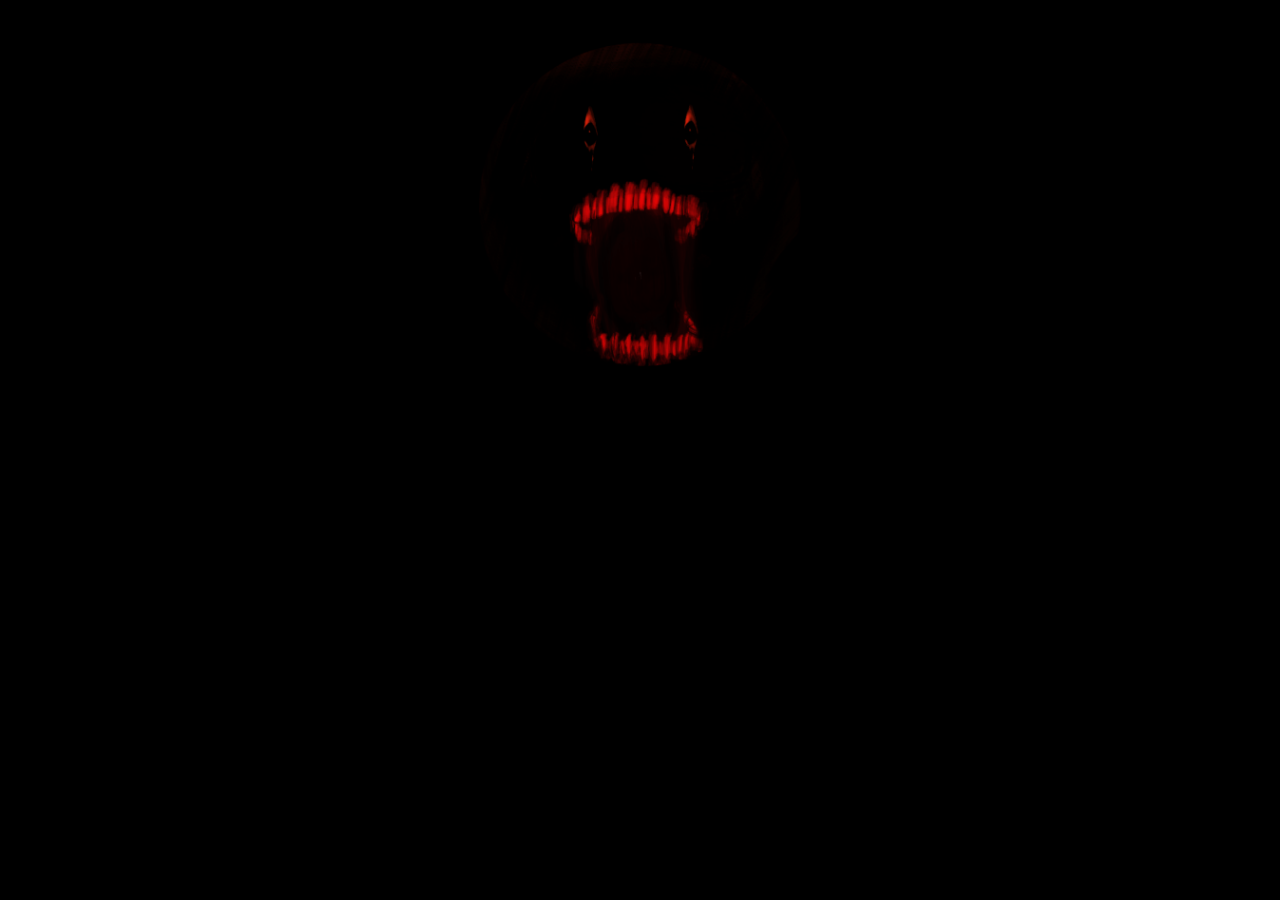
<file: happy.html>
<html>
  <head onLoad="document.getElementById("game2").play();">
    <style>
      body {
        background-color: black;
      }
    </style>
    <title>NO</title>
    <audio id="game2" controls autoplay hidden>
        <source src="../audio/sfx/No.mp3" type="audio/mpeg">
    </audio>
    <center>
    <link id="happy" rel="stylesheet" href="src/missing.css" />
    <img src="imgs/SMILE.png" width="400px" height="400px"/>
    </center>
  </head>
  <body>
    <script>
      var Sfx = new Audio();
      Sfx.src = "audio/sfx/Look_at_me.wav";
      Sfx.loop = false;
      Sfx.type = "audio/wav";

      var Toolateforyou = new Audio();
      Toolateforyou.src = "audio/sfx/theywillnot.wav";
      Toolateforyou.loop = false;
      Toolateforyou.type = "audio/wav";

      document.onvisibilitychange = () => {
        if (document.visibilityState === "hidden") {
          window.WindowState = "normal";
          Sfx.play();
          window.alert("LOOK AT ME");
            function() {
              document.getElementById("happy").src = "imgs/d.png";
              setTimeout(() => {
              Toolateforyou.play();
            }, 7000);
          }
        }
      };
    </script>
  </body>
</html>
</file>
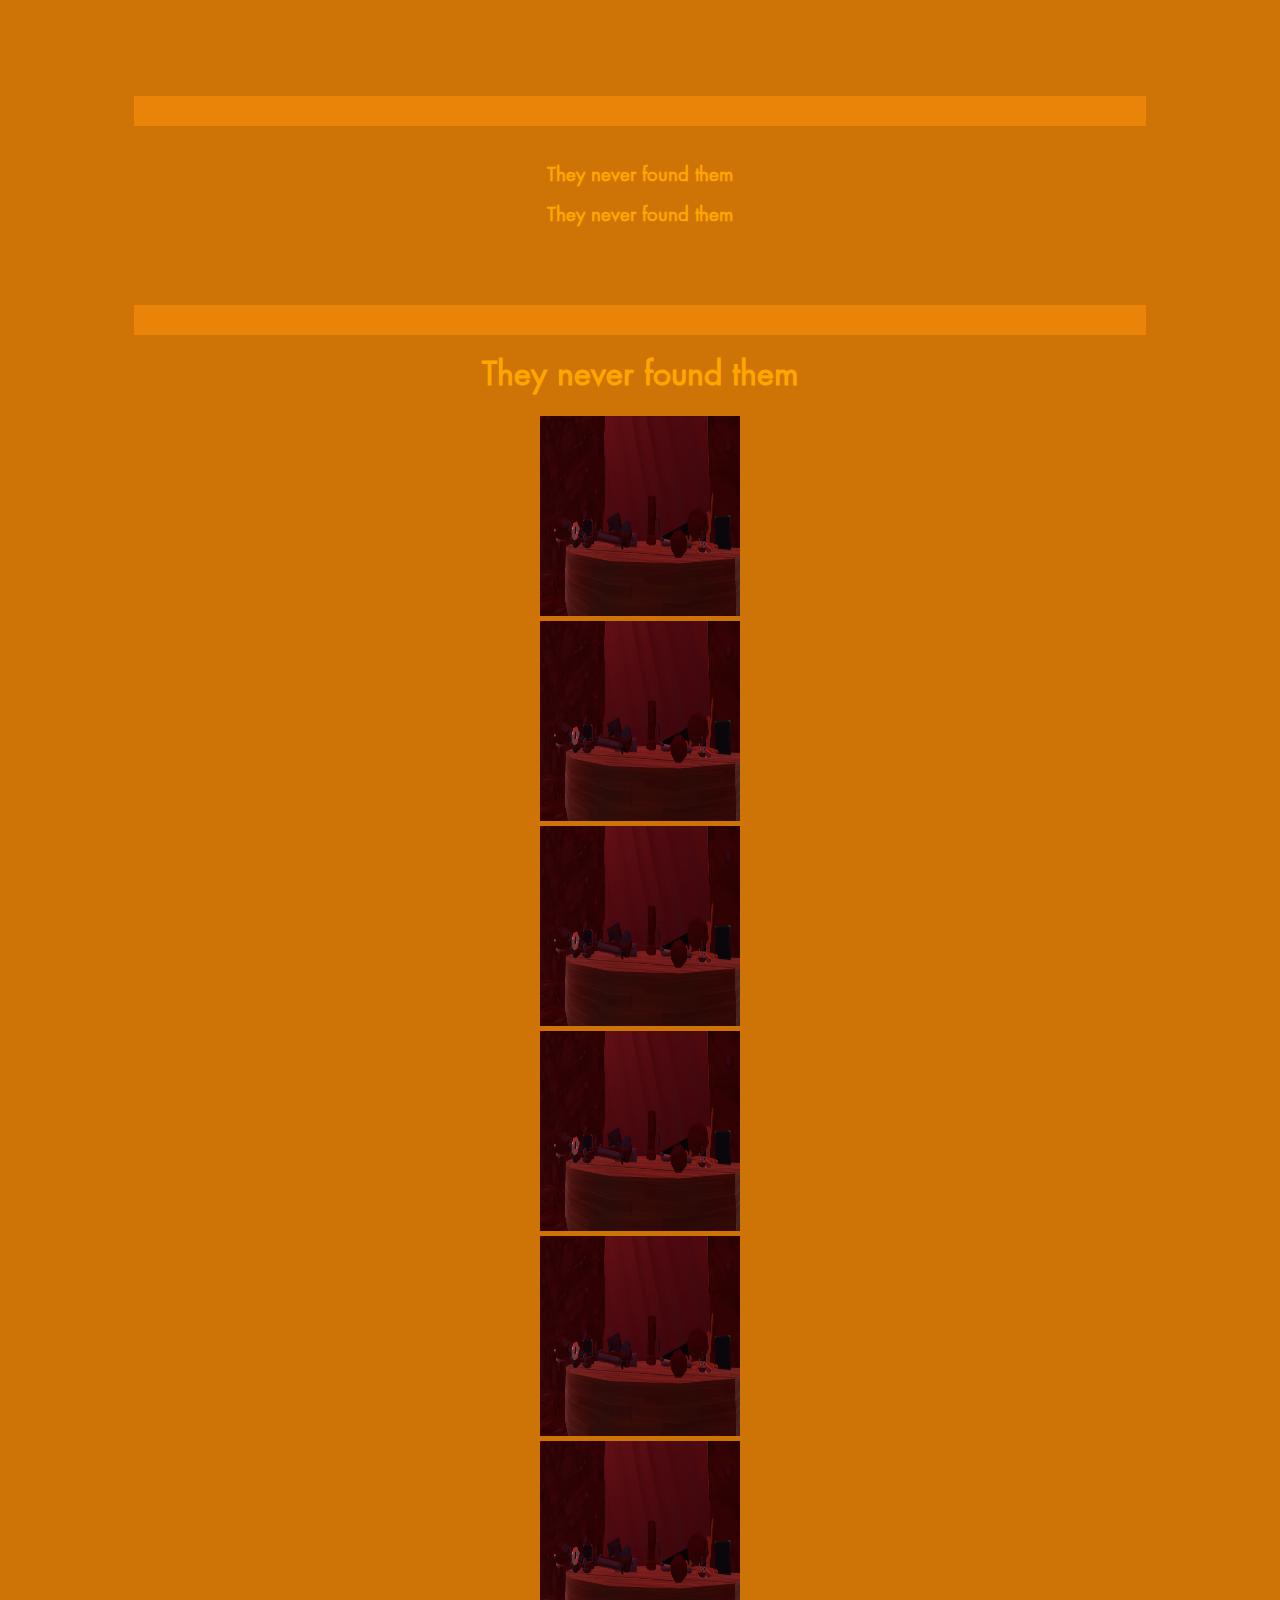
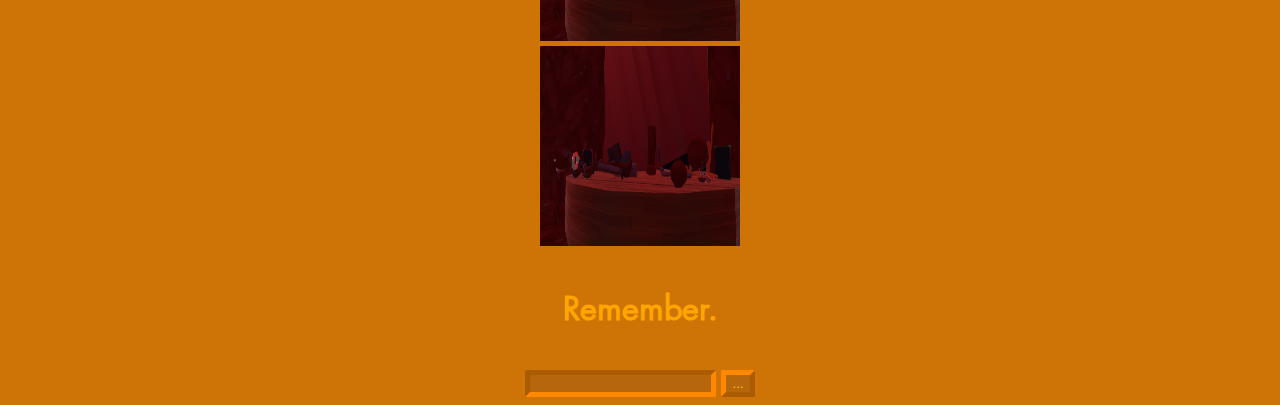
<file: lock.html>
<!DOCTYPE html>
<html>
  <head>
    <center>
    <meta charset=“UTF-8”>
    <meta name=“viewport” content=“width=device-width, initial-scale=1.0”>
    <meta http-equiv=“X-UA-Compatible” content=“ie=edge”>
    <link rel="stylesheet" type="text/css" href="src/help.css">
    <title>Useless</title>
    <br>
    <br>
    <section>
      <center>
        <div class="scroll-left">
          <p id="scrollg">They never found them</p>
        </div>
      </center>
    </section>
      <div class="footer"></div>
    <section>
      <br>
        <h3>They never found them</h3>
        <h3>They never found them</h3>
        <h3 class="hide">They never found you</h3>
      <br>
    </section>
    <div class="footer"></div>
    <header>
      <h1><b>They never found them</b></h1>
    </header>
    <div>
      <div class="container"><img class="image" src="imgs/Remember.png"/><div class="overlay"></div></div> 
      <div class="container"><img class="image" src="imgs/Remember.png"/><div class="overlay"></div></div><div class="container"><img class="image" src="imgs/Remember.png"/><div class="overlay"></div></div><div class="container" id="vent"><img class="image" src="imgs/Remember.png"/><div class="overlay"></div></div>
      <div class="container"><img class="image" src="imgs/Remember.png"/><div class="overlay"></div></div> <div class="container"><img class="image" src="imgs/Remember.png"/><div class="overlay"></div></div> <div class="container"><img class="image" src="imgs/Remember.png"/><div class="overlay"></div></div>
    </div>
    <br>
    <h1>Remember.</h1>
    <p id="hellothere"></p>
    <br>
    <input type="input" id="locket" />
    <button id="goodbye">...</button>
    </center>
  </head>

  <body>
    <script src="src/help.js"></script>
  </body>
</html>
</file>
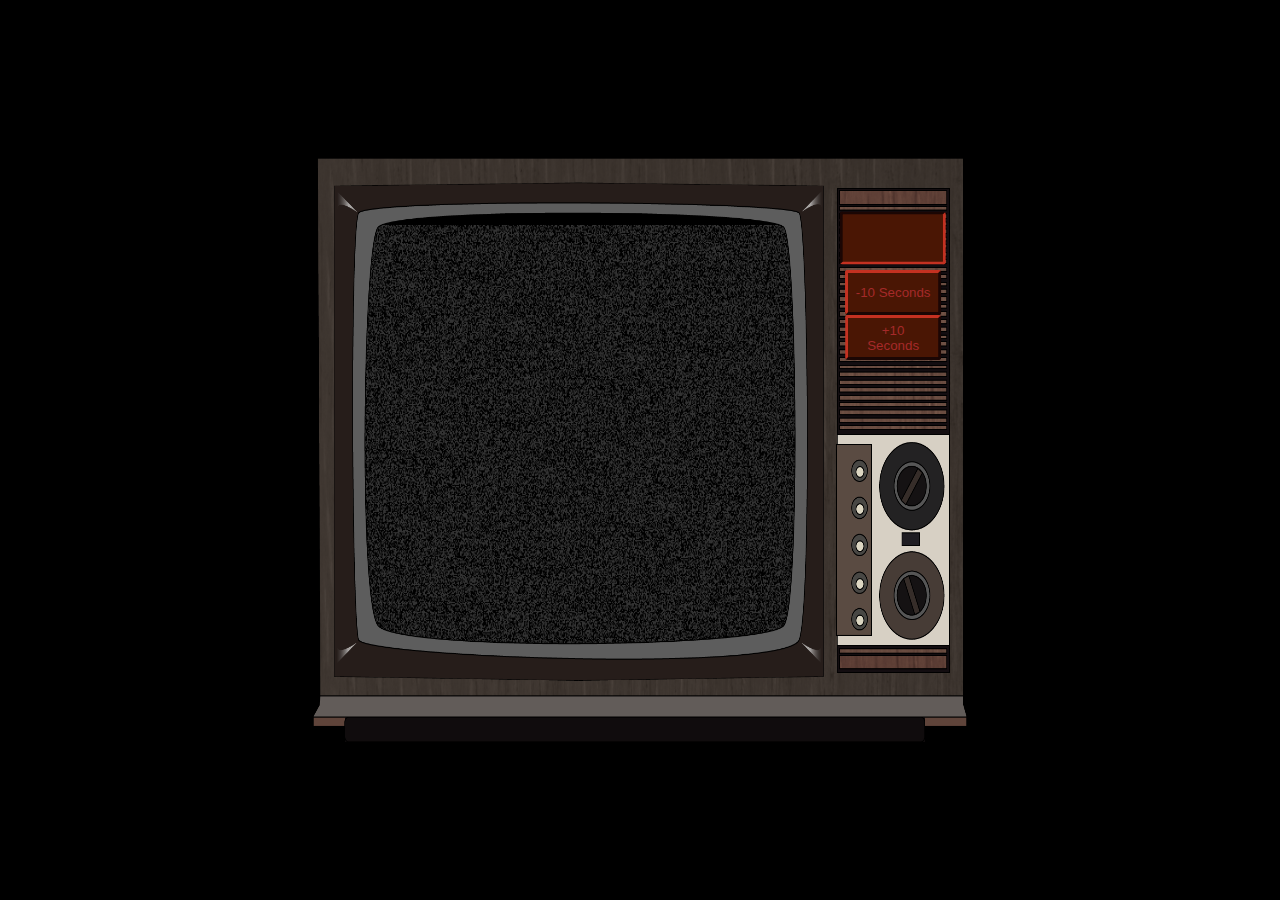
<file: tv.html>
<!DOCTYPE html>
<html>
  <head>
    <meta charset=“UTF-8”>
    <meta name=“viewport” content=“width=device-width, initial-scale=1.0”>
    <meta http-equiv=“X-UA-Compatible” content=“ie=edge”>
    <link rel="icon" type="image/x-icon" href="imgs/SMILE.png">
    <style rel="stylesheet">
        body {
            background-color: #000000;
        }

        .container {
            position: absolute;
            width: 60%;
            height: 65%;
            top: 50%;
            left: 50%;
            transform: translate(-50%, -50%);
            z-index: 10;
        }

        div#image::before {
            content:url("imgs/tv.png");
        }​

        .content {
            height: 100vh;
            display: grid;
            place-items: center;
            z-index: -1;
            position: relative;
        }

        .fuzz {
            position: absolute;
            width: 40%;
            height: 50%;
            top: 50%;
            left: 70%;
            transform: translate(-110%, -50%);
            z-index: -2;
            overflow: hidden;
            opacity: 0.2;
        }

        .videoplayer {
            position: absolute;
            width: 40%;
            height: 55%;
            top: 50%;
            left: 70%;
            transform: translate(-110%, -50%);
            z-index: -3;
            overflow: hidden;
            opacity: 0.8;            
        }

    input {
            position: absolute;
            width: 7.5%;
            height: 5%;
            top: 50%;
            left: 70%;
            transform: translate(-53%, -450%);
            z-index: 11;
            overflow: hidden;
            opacity: 1; 
            border-width: 3px;
            border-radius: 3px;
            border-color: #701c13;
            color: brown;
            background-color: #4a1604;
    }

    button {
            position: absolute;
            width: 7.5%;
            height: 5%;
            top: 50%;
            left: 70%;
            transform: translate(-53%, -400%);
            z-index: 11;
            overflow: hidden;
            opacity: 1; 
            border-width: 3px;
            border-radius: 3px;
            border-color: #701c13;
            color: brown;
            background-color: #4a1604;
    }

    .next {
        position: absolute;
            width: 7.5%;
            height: 5%;
            top: 50%;
            left: 70%;
            transform: translate(-53%, -300%);
            z-index: 11;
            overflow: hidden;
            opacity: 1; 
            border-width: 3px;
            border-radius: 3px;
            border-color: #701c13;
            color: brown;
            background-color: #4a1604;
    }
    .prev {
            position: absolute;
            width: 7.5%;
            height: 5%;
            top: 50%;
            left: 70%;
            transform: translate(-53%, -200%);
            z-index: 11;
            overflow: hidden;
            opacity: 1; 
            border-width: 3px;
            border-radius: 3px;
            border-color: #701c13;
            color: brown;
            background-color: #4a1604;
        }
    </style>
    <title>TV</title>
  </head>

  <body>
    <center>
        <div>
            <img src="imgs/tv.png" class="container"/>
            <img src="imgs/static.gif" class="fuzz"/>
            <video id="vhsTV" class="videoplayer" preload="auto">
                <source id="videoplayer" type="video/mp4">
                Your browser does not support the video tag.
            </video>
            <br>
            <input type="input" id="vhsInput" maxlength="12"></input>
            <br>
            <button id="vhsSubmit">Load</button>
            <br>
            <button id="vhsNext" class="next" onclick="vhsTV.currentTime+=10;">+10 Seconds</button><button id="vhsPrev" class="previous" onclick="vhsTV.currentTime-=10;">-10 Seconds</button>
        </div>
    </center>

    <script src="src/television.js">
    </script>
  </body>
</html>
</file>
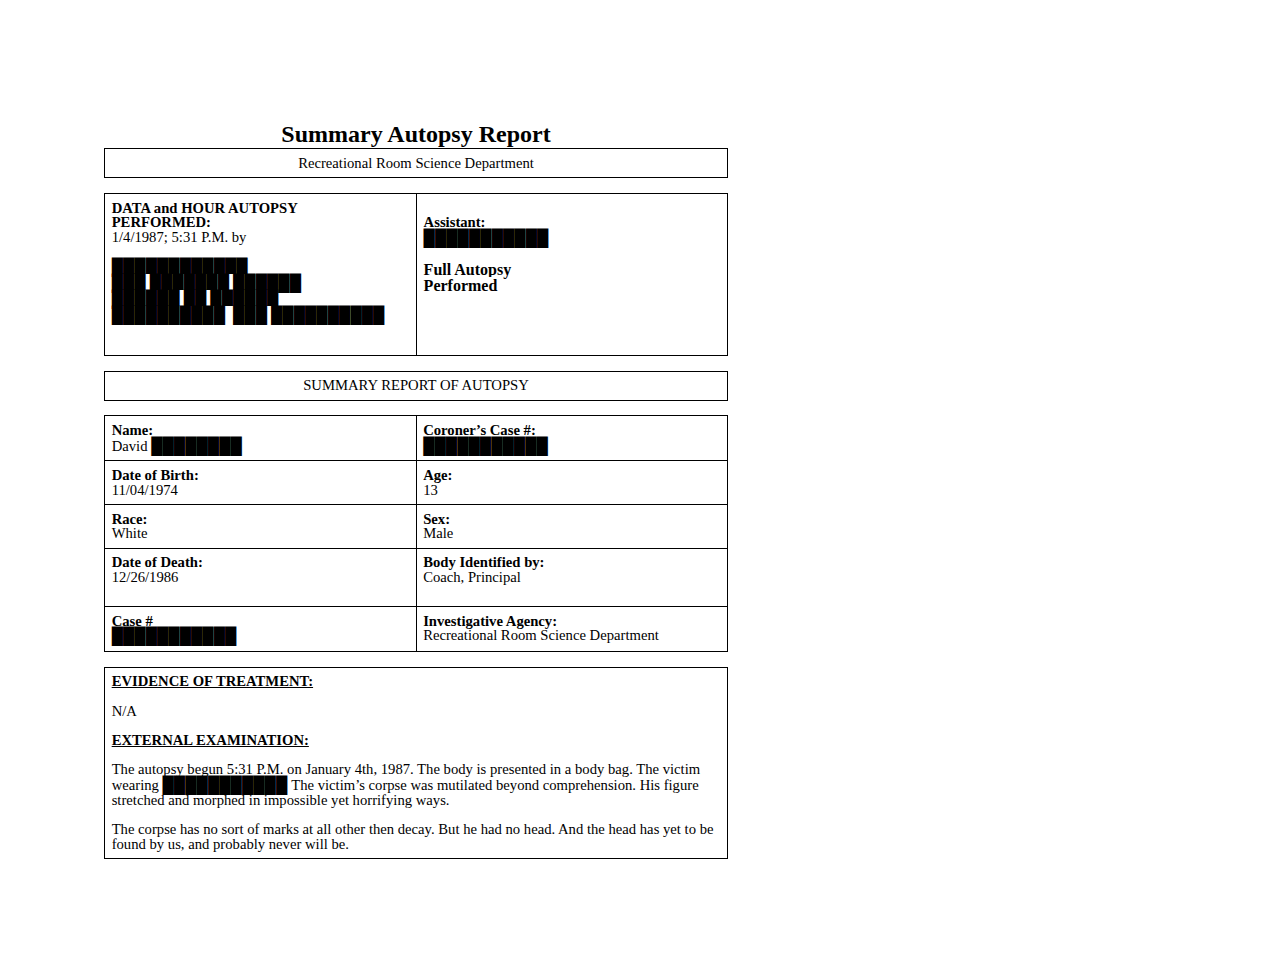
<file: null/AutopsyReport.html>
<html>
    <head>
        <meta content="text/html; charset=UTF-8" http-equiv="content-type">
        <style type="text/css">@import url(https://themes.googleusercontent.com/fonts/css?kit=OPeqXG-QxW3ZD8BtmPikfA);ol{margin:0;padding:0}table td,table th{padding:0}.c1{border-right-style:solid;padding:5pt 5pt 5pt 5pt;border-bottom-color:#000000;border-top-width:1pt;border-right-width:1pt;border-left-color:#000000;vertical-align:top;border-right-color:#000000;border-left-width:1pt;border-top-style:solid;border-left-style:solid;border-bottom-width:1pt;width:468pt;border-top-color:#000000;border-bottom-style:solid}.c6{border-right-style:solid;padding:5pt 5pt 5pt 5pt;border-bottom-color:#000000;border-top-width:1pt;border-right-width:1pt;border-left-color:#000000;vertical-align:top;border-right-color:#000000;border-left-width:1pt;border-top-style:solid;border-left-style:solid;border-bottom-width:1pt;width:234pt;border-top-color:#000000;border-bottom-style:solid}.c5{color:#000000;font-weight:400;text-decoration:none;vertical-align:baseline;font-size:11pt;font-family:"Times New Roman";font-style:normal}.c3{color:#000000;font-weight:400;text-decoration:none;vertical-align:baseline;font-size:11pt;font-family:"Arial";font-style:normal}.c13{padding-top:0pt;padding-bottom:0pt;line-height:1.15;orphans:2;widows:2;text-align:left;height:11pt}.c22{padding-top:0pt;padding-bottom:0pt;line-height:1.15;orphans:2;widows:2;text-align:center}.c14{color:#000000;text-decoration:none;vertical-align:baseline;font-size:11pt;font-style:normal}.c19{color:#000000;text-decoration:none;vertical-align:baseline;font-size:18pt;font-style:normal}.c9{border-spacing:0;border-collapse:collapse;margin-right:auto}.c2{padding-top:0pt;padding-bottom:0pt;line-height:1.0;text-align:left}.c4{padding-top:0pt;padding-bottom:0pt;line-height:1.0;text-align:center}.c11{text-decoration-skip-ink:none;-webkit-text-decoration-skip:none;text-decoration:underline}.c17{background-color:#ffffff;max-width:468pt;padding:72pt 72pt 72pt 72pt}.c10{background-color:#ffffff;font-size:12pt}.c15{font-family:"Roboto";font-weight:400}.c0{font-weight:700;font-family:"Times New Roman"}.c8{font-weight:400;font-family:"Times New Roman"}.c20{height:121.5pt}.c23{height:32.1pt}.c12{height:32.9pt}.c21{height:31.4pt}.c7{height:0pt}.c18{height:11pt}.c16{height:30.6pt}.title{padding-top:0pt;color:#000000;font-size:26pt;padding-bottom:3pt;font-family:"Arial";line-height:1.15;page-break-after:avoid;orphans:2;widows:2;text-align:left}.subtitle{padding-top:0pt;color:#666666;font-size:15pt;padding-bottom:16pt;font-family:"Arial";line-height:1.15;page-break-after:avoid;orphans:2;widows:2;text-align:left}li{color:#000000;font-size:11pt;font-family:"Arial"}p{margin:0;color:#000000;font-size:11pt;font-family:"Arial"}h1{padding-top:20pt;color:#000000;font-size:20pt;padding-bottom:6pt;font-family:"Arial";line-height:1.15;page-break-after:avoid;orphans:2;widows:2;text-align:left}h2{padding-top:18pt;color:#000000;font-size:16pt;padding-bottom:6pt;font-family:"Arial";line-height:1.15;page-break-after:avoid;orphans:2;widows:2;text-align:left}h3{padding-top:16pt;color:#434343;font-size:14pt;padding-bottom:4pt;font-family:"Arial";line-height:1.15;page-break-after:avoid;orphans:2;widows:2;text-align:left}h4{padding-top:14pt;color:#666666;font-size:12pt;padding-bottom:4pt;font-family:"Arial";line-height:1.15;page-break-after:avoid;orphans:2;widows:2;text-align:left}h5{padding-top:12pt;color:#666666;font-size:11pt;padding-bottom:4pt;font-family:"Arial";line-height:1.15;page-break-after:avoid;orphans:2;widows:2;text-align:left}h6{padding-top:12pt;color:#666666;font-size:11pt;padding-bottom:4pt;font-family:"Arial";line-height:1.15;page-break-after:avoid;font-style:italic;orphans:2;widows:2;text-align:left}</style></head><body class="c17 doc-content"><p class="c22"><span><br></span><span class="c0 c19">Summary Autopsy Report</span></p><a id="t.e034498688a2ea09bad3c188868a21d5af300c9f"></a><a id="t.0"></a><table class="c9"><tr class="c7"><td class="c1" colspan="1" rowspan="1"><p class="c4"><span class="c5">Recreational Room Science Department</span></p></td></tr></table><p class="c13"><span class="c3"></span></p><a id="t.6fc7a77c4733331081624649bab01d112ef1b051"></a><a id="t.1"></a><table class="c9"><tr class="c20"><td class="c6" colspan="1" rowspan="1"><p class="c2"><span class="c0">DATA and HOUR AUTOPSY<br>PERFORMED:</span><span><br></span><span class="c8">1/4/1987; 5:31 P.M. by</span><span><br><br></span><span class="c10 c15">&#9608;&#9608;&#9608;&#9608;&#9608;&#9608;&#9608;&#9608;&#9608;&#9608;&#9608;&#9608;<br>&#9608;&#9608;&#9608; &#9608;&#9608;&#9608;&#9608;&#9608;&#9608;&#9608; &#9608;&#9608;&#9608;&#9608;&#9608;&#9608;<br>&#9608;&#9608;&#9608;&#9608;&#9608;&#9608; &#9608;&#9608; &#9608;&#9608;&#9608;&#9608;&#9608;&#9608;<br>&#9608;&#9608;&#9608;&#9608;&#9608;&#9608;&#9608;&#9608;&#9608;&#9608; &nbsp;&#9608;&#9608;&#9608; &#9608;&#9608;&#9608;&#9608;&#9608;&#9608;&#9608;&#9608;&#9608;&#9608;</span></p></td><td class="c6" colspan="1" rowspan="1"><p class="c2"><span><br></span><span class="c0">Assistant:</span><span class="c8"><br> </span><span class="c10 c15">&#9608;&#9608;&#9608;&#9608;&#9608;&#9608;&#9608;&#9608;&#9608;&#9608;&#9608;<br><br></span><span class="c10 c0">Full Autopsy<br>Performed</span></p></td></tr></table><p class="c13"><span class="c3"></span></p><a id="t.682c7ccc1f406ca883ba97644f909a4dd3b4c753"></a><a id="t.2"></a><table class="c9"><tr class="c7"><td class="c1" colspan="1" rowspan="1"><p class="c4"><span class="c5">SUMMARY REPORT OF AUTOPSY</span></p></td></tr></table><p class="c13"><span class="c3"></span></p><a id="t.22da401a6c05675c1a7db0129d046701a9685079"></a><a id="t.3"></a><table class="c9"><thead><tr class="c16"><td class="c6" colspan="1" rowspan="1"><p class="c2"><span class="c0">Name:</span><span class="c8"><br>David </span><span class="c8 c10">&#9608;&#9608;&#9608;&#9608;&#9608;&#9608;&#9608;&#9608;</span></p></td><td class="c6" colspan="1" rowspan="1"><p class="c2"><span class="c0">Coroner&rsquo;s Case #:</span><span class="c8"><br></span><span class="c10 c8">&#9608;&#9608;&#9608;&#9608;&#9608;&#9608;&#9608;&#9608;&#9608;&#9608;&#9608;</span></p></td></tr><tr class="c23"><td class="c6" colspan="1" rowspan="1"><p class="c2"><span class="c0">Date of Birth:</span><span class="c5"><br>11/04/1974</span></p></td><td class="c6" colspan="1" rowspan="1"><p class="c2"><span class="c0">Age:</span><span class="c5"><br>13</span></p></td></tr><tr class="c21"><td class="c6" colspan="1" rowspan="1"><p class="c2"><span class="c0">Race:</span><span class="c5"><br>White</span></p></td><td class="c6" colspan="1" rowspan="1"><p class="c2"><span class="c0">Sex:</span><span class="c5"><br>Male</span></p></td></tr><tr class="c12"><td class="c6" colspan="1" rowspan="1"><p class="c2"><span class="c0">Date of Death:</span><span class="c8"><br></span><span class="c5">12/26/1986</span></p><p class="c2 c18"><span class="c5"></span></p></td><td class="c6" colspan="1" rowspan="1"><p class="c2"><span class="c0">Body Identified by:</span><span class="c5"><br>Coach, Principal</span></p></td></tr><tr class="c12"><td class="c6" colspan="1" rowspan="1"><p class="c2"><span class="c0">Case #</span><span class="c8"><br></span><span class="c10 c8">&#9608;&#9608;&#9608;&#9608;&#9608;&#9608;&#9608;&#9608;&#9608;&#9608;&#9608;</span></p></td><td class="c6" colspan="1" rowspan="1"><p class="c2"><span class="c0">Investigative Agency:</span><span class="c5"><br>Recreational Room Science Department</span></p></td></tr></thead></table><p class="c13"><span class="c3"><br><br><br><br><br><br><br><br><br><br><br><br><br><br></span></p><a id="t.882de0cff15a84b0da63bacfe0ed368d5c539d1d"></a><a id="t.4"></a><table class="c9"><tr class="c7"><td class="c1" colspan="1" rowspan="1"><p class="c2"><span class="c0 c11">EVIDENCE OF TREATMENT:</span><span class="c8"><br><br> N/A<br><br></span><span class="c11 c0">EXTERNAL EXAMINATION:<br><br></span><span class="c8">The autopsy begun 5:31 P.M. on January 4th, 1987. The body is presented in a body bag. The victim wearing </span><span class="c10 c8">&#9608;&#9608;&#9608;&#9608;&#9608;&#9608;&#9608;&#9608;&#9608;&#9608;&#9608; </span><span class="c8">The victim&rsquo;s corpse was mutilated beyond comprehension. His figure stretched and morphed in impossible yet horrifying ways.<br><br>The corpse has no sort of marks at all other then decay. But he had no head. And the head has yet to be found by us, and probably never will be.</span></p></td></tr></table><p class="c13"><span class="c3"></span></p></body></html>
</file>
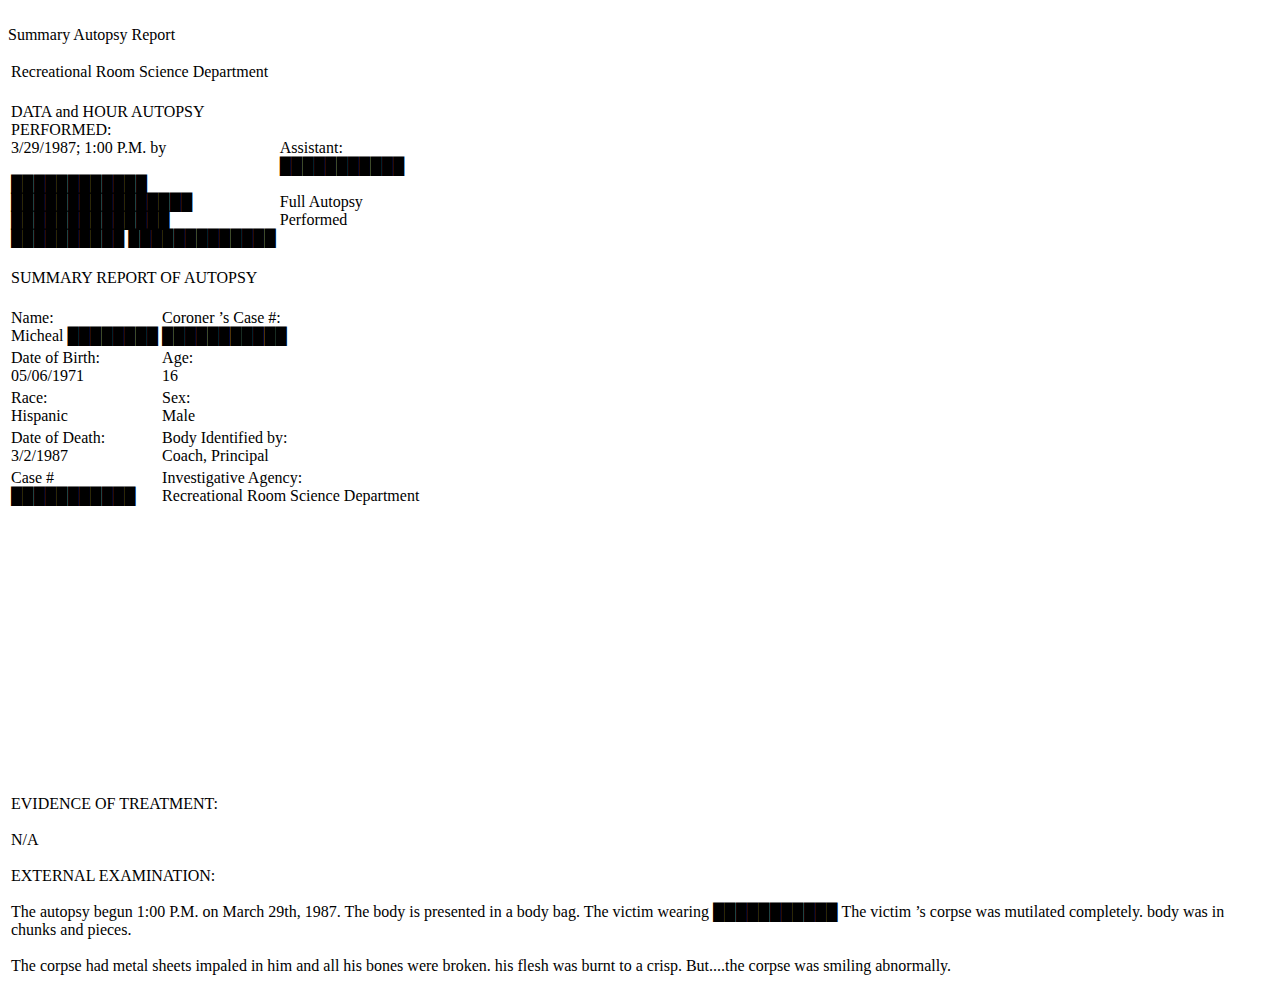
<file: null/contort.html>
<html>
    <head>
        <meta content="text/html; charset=UTF-8" http-equiv="content-type">
        <link rel="icon" type="image/x-icon" href="../imgs/Happy.png">
        <style rel="stylesheet" src="autopsy.css" type="text/css">
        </style>
    </head>
    <body class="c17 doc-content" onload="document.getElementById('lost').play();">
        <p class="c22">
            <span>
                <br>
            </span>
            <span class="c0 c19">Summary Autopsy Report</span>
        </p>
        <a id="t.e034498688a2ea09bad3c188868a21d5af300c9f"></a>
        <a id="t.0"></a>
        <table class="c9">
            <tr class="c7">
                <td class="c1" colspan="1" rowspan="1">
                    <p class="c4">
                        <span class="c5">Recreational Room Science Department</span>
                    </p>
                </td>
            </tr>
        </table>
        <p class="c13">
            <span class="c3"></span>
        </p>
        <a id="t.6fc7a77c4733331081624649bab01d112ef1b051"></a>
        <a id="t.1"></a>
        <table class="c9">
            <tr class="c20">
                <td class="c6" colspan="1" rowspan="1">
                    <p class="c2">
                        <span class="c0">
                            DATA and HOUR AUTOPSY<br>PERFORMED:
                        </span>
                        <span>
                            <br>
                        </span>
                        <span class="c8">3/29/1987; 1:00 P.M. by</span>
                        <span>
                            <br>
                            <br>
                        </span>
                        <span class="c10 c15">
                            &#9608;&#9608;&#9608;&#9608;&#9608;&#9608;&#9608;&#9608;&#9608;&#9608;&#9608;&#9608;<br>
                            &#9608;&#9608;&#9608;&#9608;&#9608;&#9608;&#9608;&#9608;&#9608;&#9608;&#9608;&#9608;&#9608;&#9608;&#9608;&#9608;<br>
                            &#9608;&#9608;&#9608;&#9608;&#9608;&#9608;&#9608;&#9608;&#9608;&#9608;&#9608;&#9608;&#9608;&#9608;<br>&#9608;&#9608;&#9608;&#9608;&#9608;&#9608;&#9608;&#9608;&#9608;&#9608;&nbsp;&#9608;&#9608;&#9608;&#9608;&#9608;&#9608;&#9608;&#9608;&#9608;&#9608;&#9608;&#9608;&#9608;
                        </span>
                    </p>
                </td>
                <td class="c6" colspan="1" rowspan="1">
                    <p class="c2">
                        <span>
                            <br>
                        </span>
                        <span class="c0">Assistant:</span>
                        <span class="c8">
                            <br>
                        </span>
                        <span class="c10 c15">
                            &#9608;&#9608;&#9608;&#9608;&#9608;&#9608;&#9608;&#9608;&#9608;&#9608;&#9608;<br>
                            <br>
                        </span>
                        <span class="c10 c0">
                            Full Autopsy<br>Performed
                        </span>
                    </p>
                </td>
            </tr>
        </table>
        <p class="c13">
            <span class="c3"></span>
        </p>
        <a id="t.682c7ccc1f406ca883ba97644f909a4dd3b4c753"></a>
        <a id="t.2"></a>
        <table class="c9">
            <tr class="c7">
                <td class="c1" colspan="1" rowspan="1">
                    <p class="c4">
                        <span class="c5">SUMMARY REPORT OF AUTOPSY</span>
                    </p>
                </td>
            </tr>
        </table>
        <p class="c13">
            <span class="c3"></span>
        </p>
        <a id="t.22da401a6c05675c1a7db0129d046701a9685079"></a>
        <a id="t.3"></a>
        <table class="c9">
            <thead>
                <tr class="c16">
                    <td class="c6" colspan="1" rowspan="1">
                        <p class="c2">
                            <span class="c0">Name:</span>
                            <span class="c8">
                                <br>Micheal 
                            </span>
                            <span class="c8 c10">&#9608;&#9608;&#9608;&#9608;&#9608;&#9608;&#9608;&#9608;</span>
                        </p>
                    </td>
                    <td class="c6" colspan="1" rowspan="1">
                        <p class="c2">
                            <span class="c0">Coroner &rsquo;s Case #:</span>
                            <span class="c8">
                                <br>
                            </span>
                            <span class="c10 c8">&#9608;&#9608;&#9608;&#9608;&#9608;&#9608;&#9608;&#9608;&#9608;&#9608;&#9608;</span>
                        </p>
                    </td>
                </tr>
                <tr class="c23">
                    <td class="c6" colspan="1" rowspan="1">
                        <p class="c2">
                            <span class="c0">Date of Birth:</span>
                            <span class="c5">
                                <br>05/06/1971
                            </span>
                        </p>
                    </td>
                    <td class="c6" colspan="1" rowspan="1">
                        <p class="c2">
                            <span class="c0">Age:</span>
                            <span class="c5">
                                <br>16
                            </span>
                        </p>
                    </td>
                </tr>
                <tr class="c21">
                    <td class="c6" colspan="1" rowspan="1">
                        <p class="c2">
                            <span class="c0">Race:</span>
                            <span class="c5">
                                <br>Hispanic
                            </span>
                        </p>
                    </td>
                    <td class="c6" colspan="1" rowspan="1">
                        <p class="c2">
                            <span class="c0">Sex:</span>
                            <span class="c5">
                                <br>Male
                            </span>
                        </p>
                    </td>
                </tr>
                <tr class="c12">
                    <td class="c6" colspan="1" rowspan="1">
                        <p class="c2">
                            <span class="c0">Date of Death:</span>
                            <span class="c8">
                                <br>
                            </span>
                            <span class="c5">3/2/1987</span>
                        </p>
                        <p class="c2 c18">
                            <span class="c5"></span>
                        </p>
                    </td>
                    <td class="c6" colspan="1" rowspan="1">
                        <p class="c2">
                            <span class="c0">Body Identified by:</span>
                            <span class="c5">
                                <br>Coach, Principal
                            </span>
                        </p>
                    </td>
                </tr>
                <tr class="c12">
                    <td class="c6" colspan="1" rowspan="1">
                        <p class="c2">
                            <span class="c0">Case #</span>
                            <span class="c8">
                                <br>
                            </span>
                            <span class="c10 c8">&#9608;&#9608;&#9608;&#9608;&#9608;&#9608;&#9608;&#9608;&#9608;&#9608;&#9608;</span>
                        </p>
                    </td>
                    <td class="c6" colspan="1" rowspan="1">
                        <p class="c2">
                            <span class="c0">Investigative Agency:</span>
                            <span class="c5">
                                <br>Recreational Room Science Department
                            </span>
                        </p>
                    </td>
                </tr>
            </thead>
        </table>
        <p class="c13">
            <span class="c3">
                <br>
                <br>
                <br>
                <br>
                <br>
                <br>
                <br>
                <br>
                <br>
                <br>
                <br>
                <br>
                <br>
                <br>
            </span>
        </p>
        <a id="t.882de0cff15a84b0da63bacfe0ed368d5c539d1d"></a>
        <a id="t.4"></a>
        <table class="c9">
            <tr class="c7">
                <td class="c1" colspan="1" rowspan="1">
                    <p class="c2">
                        <span class="c0 c11">EVIDENCE OF TREATMENT:</span>
                        <span class="c8">
                            <br>
                            <br>
                            N/A<br>
                            <br>
                        </span>
                        <span class="c11 c0">
                            EXTERNAL EXAMINATION:<br>
                            <br>
                        </span>
                        <span class="c8">The autopsy begun 1:00 P.M. on March 29th, 1987. The body is presented in a body bag. The victim wearing </span>
                        <span class="c10 c8">&#9608;&#9608;&#9608;&#9608;&#9608;&#9608;&#9608;&#9608;&#9608;&#9608;&#9608;</span>
                        <span class="c8">
                            The victim &rsquo;s corpse was mutilated completely. body was in chunks and pieces.<br>
                            <br>The corpse had metal sheets impaled in him and all his bones were broken. his flesh was burnt to a crisp. But....the corpse was smiling abnormally.
                        </span>
                    </p>
                </td>
            </tr>
        </table>
        <p class="c13">
            <span class="c3"></span>
        </p>
        <title>he is gone</title>
        <script src="autopsy.js"></script>
        <audio id="lost" autoplay hidden>
            <source src="lostlostlostlostlost.mp3" type="audio/mpeg">
        </audio>
    </body>
</html>
</file>
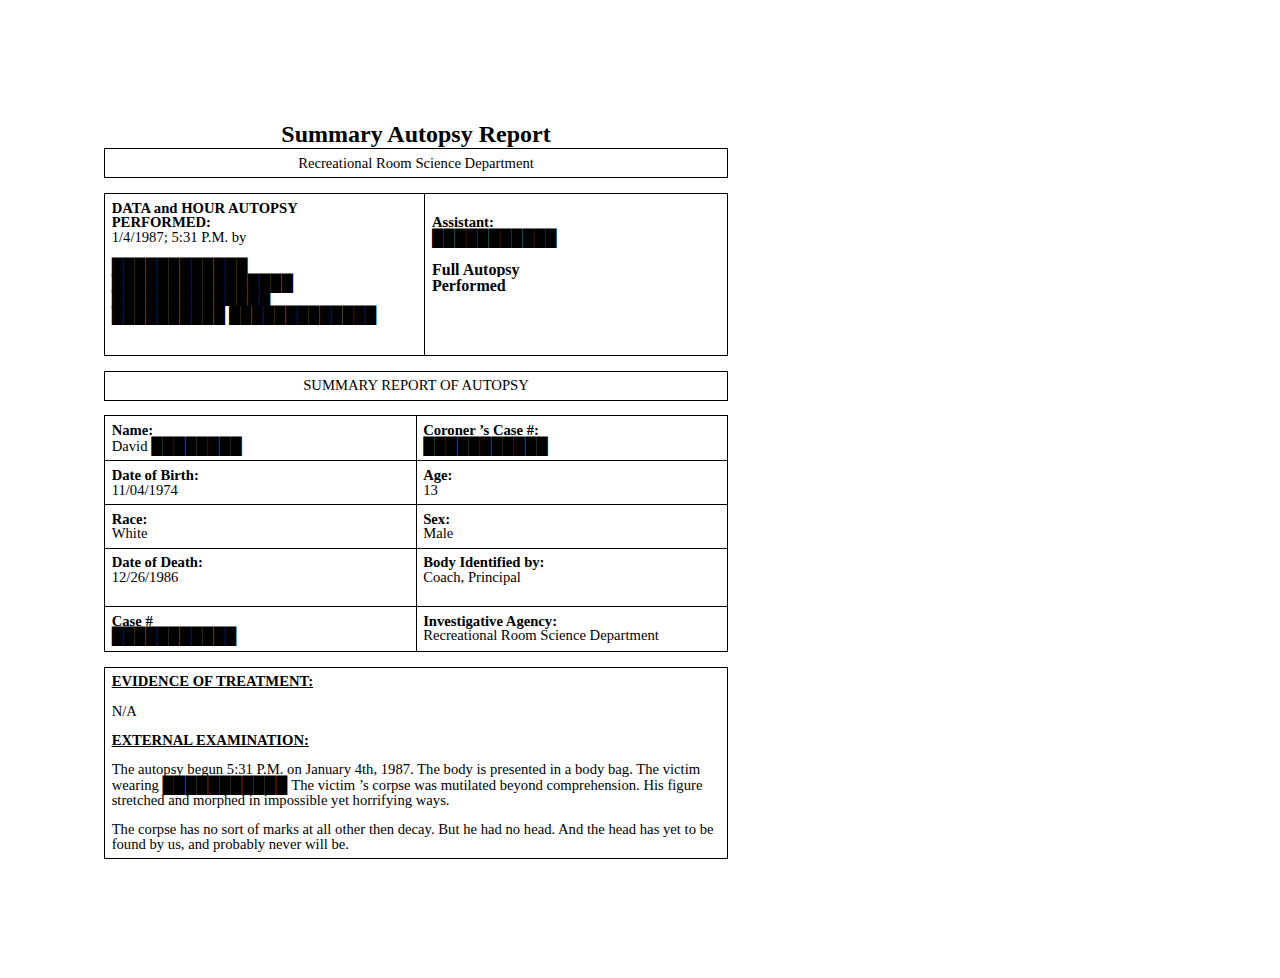
<file: null/distort.html>
<html>
    <head>
        <meta content="text/html; charset=UTF-8" http-equiv="content-type">
        <link rel="icon" type="image/x-icon" href="../imgs/Happy.png">
        <style type="text/css">
            @import url(https://themes.googleusercontent.com/fonts/css?kit=OPeqXG-QxW3ZD8BtmPikfA);ol {
                margin: 0;
                padding: 0
            }

            table td,table th {
                padding: 0
            }

            .c1 {
                border-right-style: solid;
                padding: 5pt 5pt 5pt 5pt;
                border-bottom-color: #000000;
                border-top-width: 1pt;
                border-right-width: 1pt;
                border-left-color: #000000;
                vertical-align: top;
                border-right-color: #000000;
                border-left-width: 1pt;
                border-top-style: solid;
                border-left-style: solid;
                border-bottom-width: 1pt;
                width: 468pt;
                border-top-color: #000000;
                border-bottom-style: solid
            }

            .c6 {
                border-right-style: solid;
                padding: 5pt 5pt 5pt 5pt;
                border-bottom-color: #000000;
                border-top-width: 1pt;
                border-right-width: 1pt;
                border-left-color: #000000;
                vertical-align: top;
                border-right-color: #000000;
                border-left-width: 1pt;
                border-top-style: solid;
                border-left-style: solid;
                border-bottom-width: 1pt;
                width: 234pt;
                border-top-color: #000000;
                border-bottom-style: solid
            }

            .c5 {
                color: #000000;
                font-weight: 400;
                text-decoration: none;
                vertical-align: baseline;
                font-size: 11pt;
                font-family: "Times New Roman";
                font-style: normal
            }

            .c3 {
                color: #000000;
                font-weight: 400;
                text-decoration: none;
                vertical-align: baseline;
                font-size: 11pt;
                font-family: "Arial";
                font-style: normal
            }

            .c13 {
                padding-top: 0pt;
                padding-bottom: 0pt;
                line-height: 1.15;
                orphans: 2;
                widows: 2;
                text-align: left;
                height: 11pt
            }

            .c22 {
                padding-top: 0pt;
                padding-bottom: 0pt;
                line-height: 1.15;
                orphans: 2;
                widows: 2;
                text-align: center
            }

            .c14 {
                color: #000000;
                text-decoration: none;
                vertical-align: baseline;
                font-size: 11pt;
                font-style: normal
            }

            .c19 {
                color: #000000;
                text-decoration: none;
                vertical-align: baseline;
                font-size: 18pt;
                font-style: normal
            }

            .c9 {
                border-spacing: 0;
                border-collapse: collapse;
                margin-right: auto
            }

            .c2 {
                padding-top: 0pt;
                padding-bottom: 0pt;
                line-height: 1.0;
                text-align: left
            }

            .c4 {
                padding-top: 0pt;
                padding-bottom: 0pt;
                line-height: 1.0;
                text-align: center
            }

            .c11 {
                text-decoration-skip-ink: none;
                -webkit-text-decoration-skip: none;
                text-decoration: underline
            }

            .c17 {
                background-color: #ffffff;
                max-width: 468pt;
                padding: 72pt 72pt 72pt 72pt
            }

            .c10 {
                background-color: #ffffff;
                font-size: 12pt
            }

            .c15 {
                font-family: "Roboto";
                font-weight: 400
            }

            .c0 {
                font-weight: 700;
                font-family: "Times New Roman"
            }

            .c8 {
                font-weight: 400;
                font-family: "Times New Roman"
            }

            .c20 {
                height: 121.5pt
            }

            .c23 {
                height: 32.1pt
            }

            .c12 {
                height: 32.9pt
            }

            .c21 {
                height: 31.4pt
            }

            .c7 {
                height: 0pt
            }

            .c18 {
                height: 11pt
            }

            .c16 {
                height: 30.6pt
            }

            .title {
                padding-top: 0pt;
                color: #000000;
                font-size: 26pt;
                padding-bottom: 3pt;
                font-family: "Arial";
                line-height: 1.15;
                page-break-after: avoid;
                orphans: 2;
                widows: 2;
                text-align: left
            }

            .subtitle {
                padding-top: 0pt;
                color: #666666;
                font-size: 15pt;
                padding-bottom: 16pt;
                font-family: "Arial";
                line-height: 1.15;
                page-break-after: avoid;
                orphans: 2;
                widows: 2;
                text-align: left
            }

            li {
                color: #000000;
                font-size: 11pt;
                font-family: "Arial"
            }

            p {
                margin: 0;
                color: #000000;
                font-size: 11pt;
                font-family: "Arial"
            }

            h1 {
                padding-top: 20pt;
                color: #000000;
                font-size: 20pt;
                padding-bottom: 6pt;
                font-family: "Arial";
                line-height: 1.15;
                page-break-after: avoid;
                orphans: 2;
                widows: 2;
                text-align: left
            }

            h2 {
                padding-top: 18pt;
                color: #000000;
                font-size: 16pt;
                padding-bottom: 6pt;
                font-family: "Arial";
                line-height: 1.15;
                page-break-after: avoid;
                orphans: 2;
                widows: 2;
                text-align: left
            }

            h3 {
                padding-top: 16pt;
                color: #434343;
                font-size: 14pt;
                padding-bottom: 4pt;
                font-family: "Arial";
                line-height: 1.15;
                page-break-after: avoid;
                orphans: 2;
                widows: 2;
                text-align: left
            }

            h4 {
                padding-top: 14pt;
                color: #666666;
                font-size: 12pt;
                padding-bottom: 4pt;
                font-family: "Arial";
                line-height: 1.15;
                page-break-after: avoid;
                orphans: 2;
                widows: 2;
                text-align: left
            }

            h5 {
                padding-top: 12pt;
                color: #666666;
                font-size: 11pt;
                padding-bottom: 4pt;
                font-family: "Arial";
                line-height: 1.15;
                page-break-after: avoid;
                orphans: 2;
                widows: 2;
                text-align: left
            }

            h6 {
                padding-top: 12pt;
                color: #666666;
                font-size: 11pt;
                padding-bottom: 4pt;
                font-family: "Arial";
                line-height: 1.15;
                page-break-after: avoid;
                font-style: italic;
                orphans: 2;
                widows: 2;
                text-align: left
            }
        </style>
    </head>
    <body class="c17 doc-content">
        <p class="c22">
            <span>
                <br>
            </span>
            <span class="c0 c19">Summary Autopsy Report</span>
        </p>
        <a id="t.e034498688a2ea09bad3c188868a21d5af300c9f"></a>
        <a id="t.0"></a>
        <table class="c9">
            <tr class="c7">
                <td class="c1" colspan="1" rowspan="1">
                    <p class="c4">
                        <span class="c5">Recreational Room Science Department</span>
                    </p>
                </td>
            </tr>
        </table>
        <p class="c13">
            <span class="c3"></span>
        </p>
        <a id="t.6fc7a77c4733331081624649bab01d112ef1b051"></a>
        <a id="t.1"></a>
        <table class="c9">
            <tr class="c20">
                <td class="c6" colspan="1" rowspan="1">
                    <p class="c2">
                        <span class="c0">
                            DATA and HOUR AUTOPSY<br>PERFORMED:
                        </span>
                        <span>
                            <br>
                        </span>
                        <span class="c8">1/4/1987; 5:31 P.M. by</span>
                        <span>
                            <br>
                            <br>
                        </span>
                        <span class="c10 c15">
                            &#9608;&#9608;&#9608;&#9608;&#9608;&#9608;&#9608;&#9608;&#9608;&#9608;&#9608;&#9608;<br>
                            &#9608;&#9608;&#9608;&#9608;&#9608;&#9608;&#9608;&#9608;&#9608;&#9608;&#9608;&#9608;&#9608;&#9608;&#9608;&#9608;<br>
                            &#9608;&#9608;&#9608;&#9608;&#9608;&#9608;&#9608;&#9608;&#9608;&#9608;&#9608;&#9608;&#9608;&#9608;<br>&#9608;&#9608;&#9608;&#9608;&#9608;&#9608;&#9608;&#9608;&#9608;&#9608;&nbsp;&#9608;&#9608;&#9608;&#9608;&#9608;&#9608;&#9608;&#9608;&#9608;&#9608;&#9608;&#9608;&#9608;
                        </span>
                    </p>
                </td>
                <td class="c6" colspan="1" rowspan="1">
                    <p class="c2">
                        <span>
                            <br>
                        </span>
                        <span class="c0">Assistant:</span>
                        <span class="c8">
                            <br>
                        </span>
                        <span class="c10 c15">
                            &#9608;&#9608;&#9608;&#9608;&#9608;&#9608;&#9608;&#9608;&#9608;&#9608;&#9608;<br>
                            <br>
                        </span>
                        <span class="c10 c0">
                            Full Autopsy<br>Performed
                        </span>
                    </p>
                </td>
            </tr>
        </table>
        <p class="c13">
            <span class="c3"></span>
        </p>
        <a id="t.682c7ccc1f406ca883ba97644f909a4dd3b4c753"></a>
        <a id="t.2"></a>
        <table class="c9">
            <tr class="c7">
                <td class="c1" colspan="1" rowspan="1">
                    <p class="c4">
                        <span class="c5">SUMMARY REPORT OF AUTOPSY</span>
                    </p>
                </td>
            </tr>
        </table>
        <p class="c13">
            <span class="c3"></span>
        </p>
        <a id="t.22da401a6c05675c1a7db0129d046701a9685079"></a>
        <a id="t.3"></a>
        <table class="c9">
            <thead>
                <tr class="c16">
                    <td class="c6" colspan="1" rowspan="1">
                        <p class="c2">
                            <span class="c0">Name:</span>
                            <span class="c8">
                                <br>David 
                            </span>
                            <span class="c8 c10">&#9608;&#9608;&#9608;&#9608;&#9608;&#9608;&#9608;&#9608;</span>
                        </p>
                    </td>
                    <td class="c6" colspan="1" rowspan="1">
                        <p class="c2">
                            <span class="c0">Coroner &rsquo;s Case #:</span>
                            <span class="c8">
                                <br>
                            </span>
                            <span class="c10 c8">&#9608;&#9608;&#9608;&#9608;&#9608;&#9608;&#9608;&#9608;&#9608;&#9608;&#9608;</span>
                        </p>
                    </td>
                </tr>
                <tr class="c23">
                    <td class="c6" colspan="1" rowspan="1">
                        <p class="c2">
                            <span class="c0">Date of Birth:</span>
                            <span class="c5">
                                <br>11/04/1974
                            </span>
                        </p>
                    </td>
                    <td class="c6" colspan="1" rowspan="1">
                        <p class="c2">
                            <span class="c0">Age:</span>
                            <span class="c5">
                                <br>13
                            </span>
                        </p>
                    </td>
                </tr>
                <tr class="c21">
                    <td class="c6" colspan="1" rowspan="1">
                        <p class="c2">
                            <span class="c0">Race:</span>
                            <span class="c5">
                                <br>White
                            </span>
                        </p>
                    </td>
                    <td class="c6" colspan="1" rowspan="1">
                        <p class="c2">
                            <span class="c0">Sex:</span>
                            <span class="c5">
                                <br>Male
                            </span>
                        </p>
                    </td>
                </tr>
                <tr class="c12">
                    <td class="c6" colspan="1" rowspan="1">
                        <p class="c2">
                            <span class="c0">Date of Death:</span>
                            <span class="c8">
                                <br>
                            </span>
                            <span class="c5">12/26/1986</span>
                        </p>
                        <p class="c2 c18">
                            <span class="c5"></span>
                        </p>
                    </td>
                    <td class="c6" colspan="1" rowspan="1">
                        <p class="c2">
                            <span class="c0">Body Identified by:</span>
                            <span class="c5">
                                <br>Coach, Principal
                            </span>
                        </p>
                    </td>
                </tr>
                <tr class="c12">
                    <td class="c6" colspan="1" rowspan="1">
                        <p class="c2">
                            <span class="c0">Case #</span>
                            <span class="c8">
                                <br>
                            </span>
                            <span class="c10 c8">&#9608;&#9608;&#9608;&#9608;&#9608;&#9608;&#9608;&#9608;&#9608;&#9608;&#9608;</span>
                        </p>
                    </td>
                    <td class="c6" colspan="1" rowspan="1">
                        <p class="c2">
                            <span class="c0">Investigative Agency:</span>
                            <span class="c5">
                                <br>Recreational Room Science Department
                            </span>
                        </p>
                    </td>
                </tr>
            </thead>
        </table>
        <p class="c13">
            <span class="c3">
                <br>
                <br>
                <br>
                <br>
                <br>
                <br>
                <br>
                <br>
                <br>
                <br>
                <br>
                <br>
                <br>
                <br>
            </span>
        </p>
        <a id="t.882de0cff15a84b0da63bacfe0ed368d5c539d1d"></a>
        <a id="t.4"></a>
        <table class="c9">
            <tr class="c7">
                <td class="c1" colspan="1" rowspan="1">
                    <p class="c2">
                        <span class="c0 c11">EVIDENCE OF TREATMENT:</span>
                        <span class="c8">
                            <br>
                            <br>
                            N/A<br>
                            <br>
                        </span>
                        <span class="c11 c0">
                            EXTERNAL EXAMINATION:<br>
                            <br>
                        </span>
                        <span class="c8">The autopsy begun 5:31 P.M. on January 4th, 1987. The body is presented in a body bag. The victim wearing </span>
                        <span class="c10 c8">&#9608;&#9608;&#9608;&#9608;&#9608;&#9608;&#9608;&#9608;&#9608;&#9608;&#9608;</span>
                        <span class="c8">
                            The victim &rsquo;s corpse was mutilated beyond comprehension. His figure stretched and morphed in impossible yet horrifying ways.<br>
                            <br>The corpse has no sort of marks at all other then decay. But he had no head. And the head has yet to be found by us, and probably never will be.
                        </span>
                    </p>
                </td>
            </tr>
        </table>
        <p class="c13">
            <span class="c3"></span>
        </p>
        <title>he is gone</title>
        <script src="autopsy.js"></script>
        <audio id="lost" autoplay hidden>
            <source src="lostlostlostlostlost.mp3" type="audio/mpeg">
        </audio>
    </body>
</html>
</file>
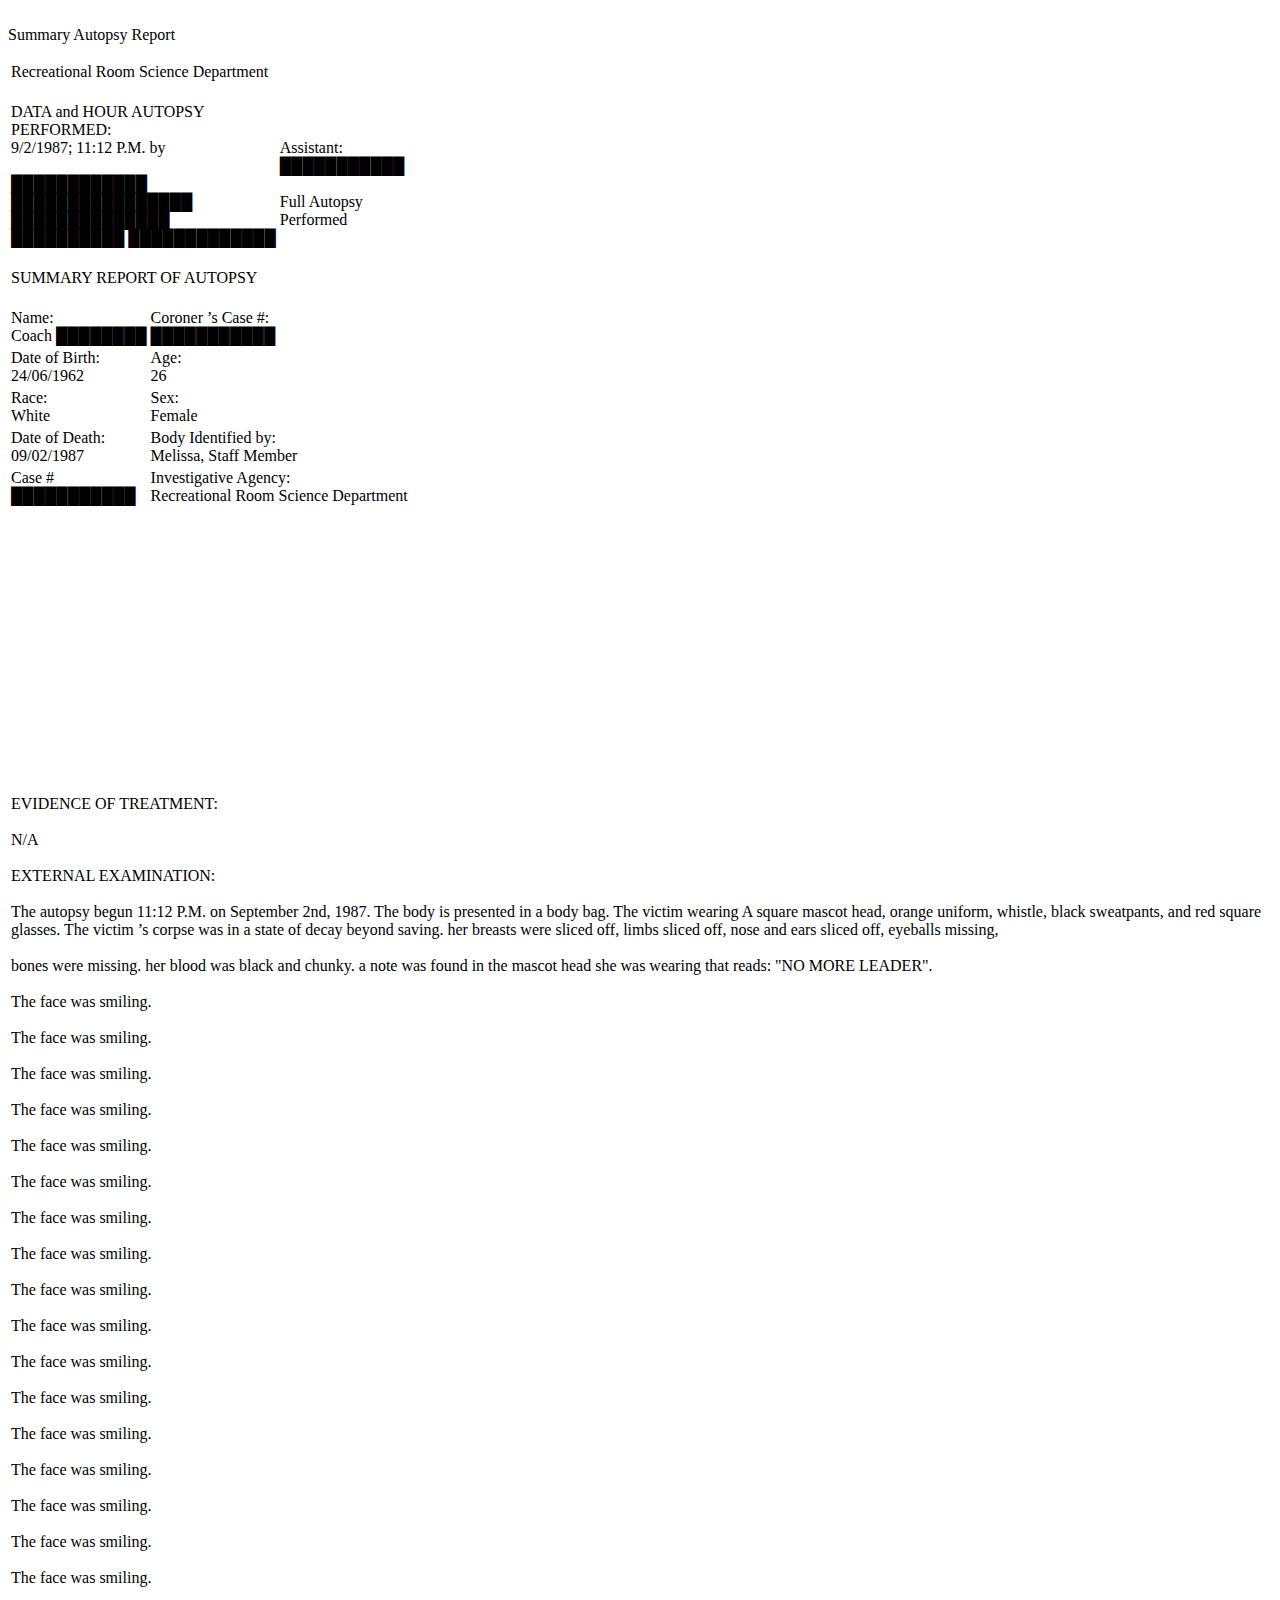
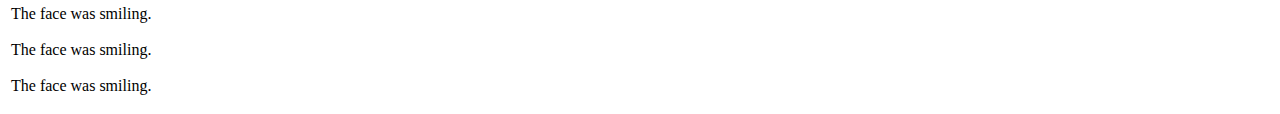
<file: null/NOMORELEADER.html>
<html>
    <head>
        <meta charset=“UTF-8”>
        <meta name=“viewport” content=“width=device-width, initial-scale=1.0”>
        <meta http-equiv=“X-UA-Compatible” content=“ie=edge”>
        <link rel="icon" type="image/x-icon" href="../imgs/Happy.png">
        <style rel="stylesheet" src="autopsy.css" type="text/css">
        </style>
    </head>
    <body class="c17 doc-content" onload="document.getElementById('lost').play();">
        <p class="c22">
            <span>
                <br>
            </span>
            <span class="c0 c19">Summary Autopsy Report</span>
        </p>
        <a id="t.e034498688a2ea09bad3c188868a21d5af300c9f"></a>
        <a id="t.0"></a>
        <table class="c9">
            <tr class="c7">
                <td class="c1" colspan="1" rowspan="1">
                    <p class="c4">
                        <span class="c5">Recreational Room Science Department</span>
                    </p>
                </td>
            </tr>
        </table>
        <p class="c13">
            <span class="c3"></span>
        </p>
        <a id="t.6fc7a77c4733331081624649bab01d112ef1b051"></a>
        <a id="t.1"></a>
        <table class="c9">
            <tr class="c20">
                <td class="c6" colspan="1" rowspan="1">
                    <p class="c2">
                        <span class="c0">
                            DATA and HOUR AUTOPSY<br>PERFORMED:
                        </span>
                        <span>
                            <br>
                        </span>
                        <span class="c8">9/2/1987; 11:12 P.M. by</span>
                        <span>
                            <br>
                            <br>
                        </span>
                        <span class="c10 c15">
                            &#9608;&#9608;&#9608;&#9608;&#9608;&#9608;&#9608;&#9608;&#9608;&#9608;&#9608;&#9608;<br>
                            &#9608;&#9608;&#9608;&#9608;&#9608;&#9608;&#9608;&#9608;&#9608;&#9608;&#9608;&#9608;&#9608;&#9608;&#9608;&#9608;<br>
                            &#9608;&#9608;&#9608;&#9608;&#9608;&#9608;&#9608;&#9608;&#9608;&#9608;&#9608;&#9608;&#9608;&#9608;<br>&#9608;&#9608;&#9608;&#9608;&#9608;&#9608;&#9608;&#9608;&#9608;&#9608;&nbsp;&#9608;&#9608;&#9608;&#9608;&#9608;&#9608;&#9608;&#9608;&#9608;&#9608;&#9608;&#9608;&#9608;
                        </span>
                    </p>
                </td>
                <td class="c6" colspan="1" rowspan="1">
                    <p class="c2">
                        <span>
                            <br>
                        </span>
                        <span class="c0">Assistant:</span>
                        <span class="c8">
                            <br>
                        </span>
                        <span class="c10 c15">
                            &#9608;&#9608;&#9608;&#9608;&#9608;&#9608;&#9608;&#9608;&#9608;&#9608;&#9608;<br>
                            <br>
                        </span>
                        <span class="c10 c0">
                            Full Autopsy<br>Performed
                        </span>
                    </p>
                </td>
            </tr>
        </table>
        <p class="c13">
            <span class="c3"></span>
        </p>
        <a id="t.682c7ccc1f406ca883ba97644f909a4dd3b4c753"></a>
        <a id="t.2"></a>
        <table class="c9">
            <tr class="c7">
                <td class="c1" colspan="1" rowspan="1">
                    <p class="c4">
                        <span class="c5">SUMMARY REPORT OF AUTOPSY</span>
                    </p>
                </td>
            </tr>
        </table>
        <p class="c13">
            <span class="c3"></span>
        </p>
        <a id="t.22da401a6c05675c1a7db0129d046701a9685079"></a>
        <a id="t.3"></a>
        <table class="c9">
            <thead>
                <tr class="c16">
                    <td class="c6" colspan="1" rowspan="1">
                        <p class="c2">
                            <span class="c0">Name:</span>
                            <span class="c8">
                                <br>Coach 
                            </span>
                            <span class="c8 c10">&#9608;&#9608;&#9608;&#9608;&#9608;&#9608;&#9608;&#9608;</span>
                        </p>
                    </td>
                    <td class="c6" colspan="1" rowspan="1">
                        <p class="c2">
                            <span class="c0">Coroner &rsquo;s Case #:</span>
                            <span class="c8">
                                <br>
                            </span>
                            <span class="c10 c8">&#9608;&#9608;&#9608;&#9608;&#9608;&#9608;&#9608;&#9608;&#9608;&#9608;&#9608;</span>
                        </p>
                    </td>
                </tr>
                <tr class="c23">
                    <td class="c6" colspan="1" rowspan="1">
                        <p class="c2">
                            <span class="c0">Date of Birth:</span>
                            <span class="c5">
                                <br>24/06/1962
                            </span>
                        </p>
                    </td>
                    <td class="c6" colspan="1" rowspan="1">
                        <p class="c2">
                            <span class="c0">Age:</span>
                            <span class="c5">
                                <br>26
                            </span>
                        </p>
                    </td>
                </tr>
                <tr class="c21">
                    <td class="c6" colspan="1" rowspan="1">
                        <p class="c2">
                            <span class="c0">Race:</span>
                            <span class="c5">
                                <br>White
                            </span>
                        </p>
                    </td>
                    <td class="c6" colspan="1" rowspan="1">
                        <p class="c2">
                            <span class="c0">Sex:</span>
                            <span class="c5">
                                <br>Female
                            </span>
                        </p>
                    </td>
                </tr>
                <tr class="c12">
                    <td class="c6" colspan="1" rowspan="1">
                        <p class="c2">
                            <span class="c0">Date of Death:</span>
                            <span class="c8">
                                <br>
                            </span>
                            <span class="c5">09/02/1987</span>
                        </p>
                        <p class="c2 c18">
                            <span class="c5"></span>
                        </p>
                    </td>
                    <td class="c6" colspan="1" rowspan="1">
                        <p class="c2">
                            <span class="c0">Body Identified by:</span>
                            <span class="c5">
                                <br>Melissa, Staff Member
                            </span>
                        </p>
                    </td>
                </tr>
                <tr class="c12">
                    <td class="c6" colspan="1" rowspan="1">
                        <p class="c2">
                            <span class="c0">Case #</span>
                            <span class="c8">
                                <br>
                            </span>
                            <span class="c10 c8">&#9608;&#9608;&#9608;&#9608;&#9608;&#9608;&#9608;&#9608;&#9608;&#9608;&#9608;</span>
                        </p>
                    </td>
                    <td class="c6" colspan="1" rowspan="1">
                        <p class="c2">
                            <span class="c0">Investigative Agency:</span>
                            <span class="c5">
                                <br>Recreational Room Science Department
                            </span>
                        </p>
                    </td>
                </tr>
            </thead>
        </table>
        <p class="c13">
            <span class="c3">
                <br>
                <br>
                <br>
                <br>
                <br>
                <br>
                <br>
                <br>
                <br>
                <br>
                <br>
                <br>
                <br>
                <br>
            </span>
        </p>
        <a id="t.882de0cff15a84b0da63bacfe0ed368d5c539d1d"></a>
        <a id="t.4"></a>
        <table class="c9">
            <tr class="c7">
                <td class="c1" colspan="1" rowspan="1">
                    <p class="c2">
                        <span class="c0 c11">EVIDENCE OF TREATMENT:</span>
                        <span class="c8">
                            <br>
                            <br>
                            N/A<br>
                            <br>
                        </span>
                        <span class="c11 c0">
                            EXTERNAL EXAMINATION:<br>
                            <br>
                        </span>
                        <span class="c8">The autopsy begun 11:12 P.M. on September 2nd, 1987. The body is presented in a body bag. The victim wearing </span>
                        <span class="c10 c8">A square mascot head, orange uniform, whistle, black sweatpants, and red square glasses.</span>
                        <span class="c8">
                            The victim &rsquo;s corpse was in a state of decay beyond saving. her breasts were sliced off, limbs sliced off, nose and ears sliced off, eyeballs missing,<br>
                            <br>bones were missing. her blood was black and chunky. a note was found in the mascot head she was wearing that reads: "NO MORE LEADER".<br>
                            <br>The face was smiling.<br>
                            <br>The face was smiling.<br>
                            <br>The face was smiling.<br>
                                                        <br>The face was smiling.<br>
                                                        <br>The face was smiling.<br>
                                                        <br>The face was smiling.<br>
                                                        <br>The face was smiling.<br>
                                                        <br>The face was smiling.<br>
                                                        <br>The face was smiling.<br>
                                                        <br>The face was smiling.<br>
                                                        <br>The face was smiling.<br>
                                                        <br>The face was smiling.<br>
                                                        <br>The face was smiling.<br>
                                                        <br>The face was smiling.<br>
                                                        <br>The face was smiling.<br>
                                                        <br>The face was smiling.<br>
                                                        <br>The face was smiling.<br>
                                                        <br>The face was smiling.<br>
                                                        <br>The face was smiling.<br>
                                                        <br>The face was smiling.<br>
                            
                        </span>
                    </p>
                </td>
            </tr>
        </table>
        <p class="c13">
            <span class="c3"></span>
        </p>
        <title>WHERE'S YOUR LEADER NOW?</title>
        <script src="autopsy.js"></script>
        <audio id="lost" autoplay hidden>
            <source src="lostlostlostlostlost.mp3" type="audio/mpeg">
        </audio>
    </body>
</html>
</file>
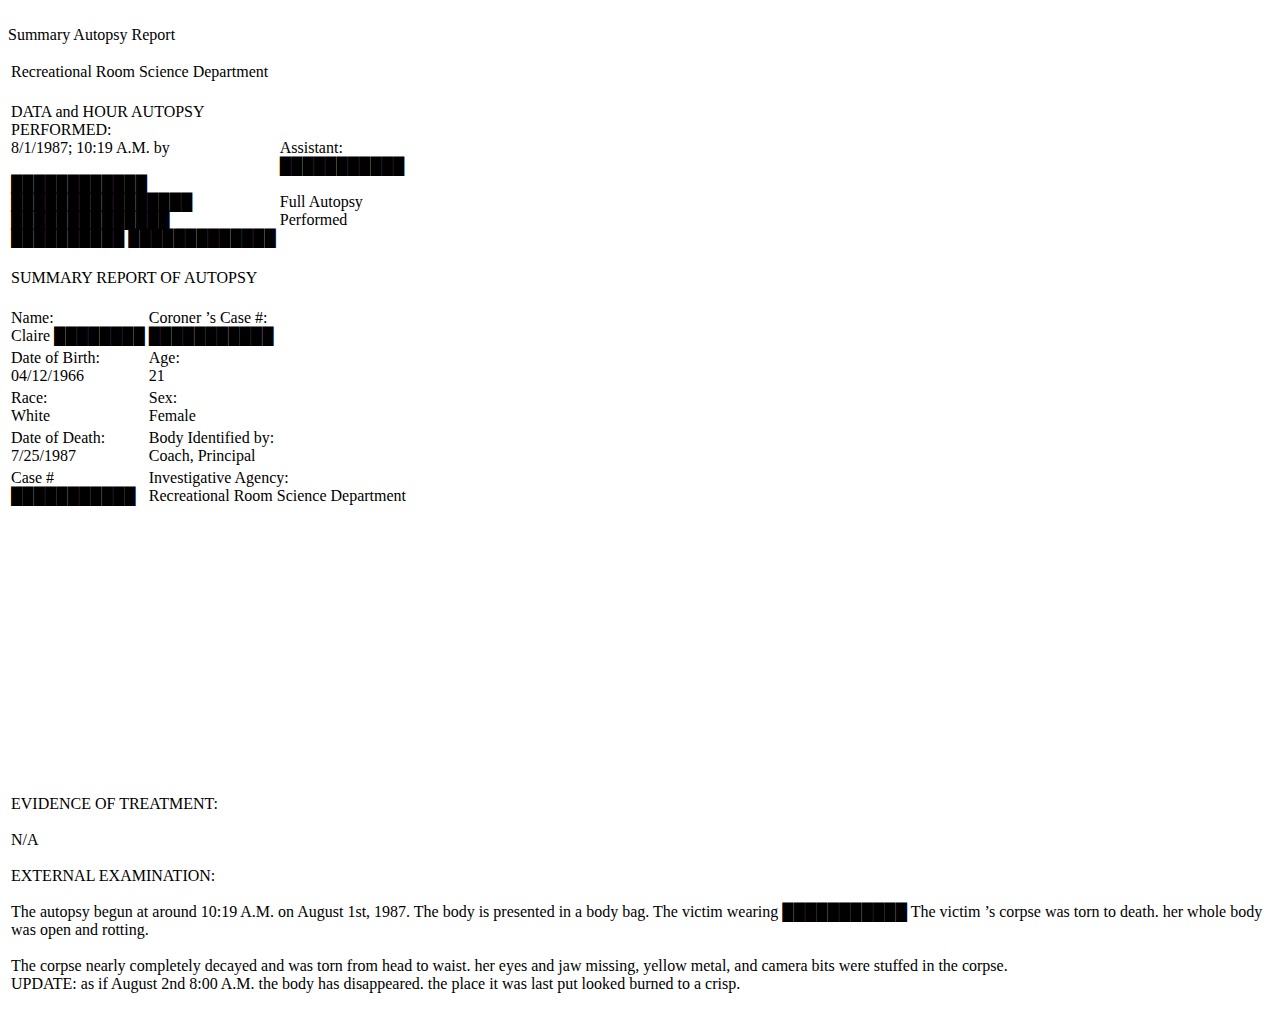
<file: null/torn.html>
<html>
    <head>
        <meta charset=“UTF-8”>
        <meta name=“viewport” content=“width=device-width, initial-scale=1.0”>
        <meta http-equiv=“X-UA-Compatible” content=“ie=edge”>
        <link rel="icon" type="image/x-icon" href="../imgs/Happy.png">
        <style rel="stylesheet" src="autopsy.css" type="text/css">
        </style>
    </head>
    <body class="c17 doc-content" onload="document.getElementById('lost').play();">
        <p class="c22">
            <span>
                <br>
            </span>
            <span class="c0 c19">Summary Autopsy Report</span>
        </p>
        <a id="t.e034498688a2ea09bad3c188868a21d5af300c9f"></a>
        <a id="t.0"></a>
        <table class="c9">
            <tr class="c7">
                <td class="c1" colspan="1" rowspan="1">
                    <p class="c4">
                        <span class="c5">Recreational Room Science Department</span>
                    </p>
                </td>
            </tr>
        </table>
        <p class="c13">
            <span class="c3"></span>
        </p>
        <a id="t.6fc7a77c4733331081624649bab01d112ef1b051"></a>
        <a id="t.1"></a>
        <table class="c9">
            <tr class="c20">
                <td class="c6" colspan="1" rowspan="1">
                    <p class="c2">
                        <span class="c0">
                            DATA and HOUR AUTOPSY<br>PERFORMED:
                        </span>
                        <span>
                            <br>
                        </span>
                        <span class="c8">8/1/1987; 10:19 A.M. by</span>
                        <span>
                            <br>
                            <br>
                        </span>
                        <span class="c10 c15">
                            &#9608;&#9608;&#9608;&#9608;&#9608;&#9608;&#9608;&#9608;&#9608;&#9608;&#9608;&#9608;<br>
                            &#9608;&#9608;&#9608;&#9608;&#9608;&#9608;&#9608;&#9608;&#9608;&#9608;&#9608;&#9608;&#9608;&#9608;&#9608;&#9608;<br>
                            &#9608;&#9608;&#9608;&#9608;&#9608;&#9608;&#9608;&#9608;&#9608;&#9608;&#9608;&#9608;&#9608;&#9608;<br>&#9608;&#9608;&#9608;&#9608;&#9608;&#9608;&#9608;&#9608;&#9608;&#9608;&nbsp;&#9608;&#9608;&#9608;&#9608;&#9608;&#9608;&#9608;&#9608;&#9608;&#9608;&#9608;&#9608;&#9608;
                        </span>
                    </p>
                </td>
                <td class="c6" colspan="1" rowspan="1">
                    <p class="c2">
                        <span>
                            <br>
                        </span>
                        <span class="c0">Assistant:</span>
                        <span class="c8">
                            <br>
                        </span>
                        <span class="c10 c15">
                            &#9608;&#9608;&#9608;&#9608;&#9608;&#9608;&#9608;&#9608;&#9608;&#9608;&#9608;<br>
                            <br>
                        </span>
                        <span class="c10 c0">
                            Full Autopsy<br>Performed
                        </span>
                    </p>
                </td>
            </tr>
        </table>
        <p class="c13">
            <span class="c3"></span>
        </p>
        <a id="t.682c7ccc1f406ca883ba97644f909a4dd3b4c753"></a>
        <a id="t.2"></a>
        <table class="c9">
            <tr class="c7">
                <td class="c1" colspan="1" rowspan="1">
                    <p class="c4">
                        <span class="c5">SUMMARY REPORT OF AUTOPSY</span>
                    </p>
                </td>
            </tr>
        </table>
        <p class="c13">
            <span class="c3"></span>
        </p>
        <a id="t.22da401a6c05675c1a7db0129d046701a9685079"></a>
        <a id="t.3"></a>
        <table class="c9">
            <thead>
                <tr class="c16">
                    <td class="c6" colspan="1" rowspan="1">
                        <p class="c2">
                            <span class="c0">Name:</span>
                            <span class="c8">
                                <br>Claire 
                            </span>
                            <span class="c8 c10">&#9608;&#9608;&#9608;&#9608;&#9608;&#9608;&#9608;&#9608;</span>
                        </p>
                    </td>
                    <td class="c6" colspan="1" rowspan="1">
                        <p class="c2">
                            <span class="c0">Coroner &rsquo;s Case #:</span>
                            <span class="c8">
                                <br>
                            </span>
                            <span class="c10 c8">&#9608;&#9608;&#9608;&#9608;&#9608;&#9608;&#9608;&#9608;&#9608;&#9608;&#9608;</span>
                        </p>
                    </td>
                </tr>
                <tr class="c23">
                    <td class="c6" colspan="1" rowspan="1">
                        <p class="c2">
                            <span class="c0">Date of Birth:</span>
                            <span class="c5">
                                <br>04/12/1966
                            </span>
                        </p>
                    </td>
                    <td class="c6" colspan="1" rowspan="1">
                        <p class="c2">
                            <span class="c0">Age:</span>
                            <span class="c5">
                                <br>21
                            </span>
                        </p>
                    </td>
                </tr>
                <tr class="c21">
                    <td class="c6" colspan="1" rowspan="1">
                        <p class="c2">
                            <span class="c0">Race:</span>
                            <span class="c5">
                                <br>White
                            </span>
                        </p>
                    </td>
                    <td class="c6" colspan="1" rowspan="1">
                        <p class="c2">
                            <span class="c0">Sex:</span>
                            <span class="c5">
                                <br>Female
                            </span>
                        </p>
                    </td>
                </tr>
                <tr class="c12">
                    <td class="c6" colspan="1" rowspan="1">
                        <p class="c2">
                            <span class="c0">Date of Death:</span>
                            <span class="c8">
                                <br>
                            </span>
                            <span class="c5">7/25/1987</span>
                        </p>
                        <p class="c2 c18">
                            <span class="c5"></span>
                        </p>
                    </td>
                    <td class="c6" colspan="1" rowspan="1">
                        <p class="c2">
                            <span class="c0">Body Identified by:</span>
                            <span class="c5">
                                <br>Coach, Principal
                            </span>
                        </p>
                    </td>
                </tr>
                <tr class="c12">
                    <td class="c6" colspan="1" rowspan="1">
                        <p class="c2">
                            <span class="c0">Case #</span>
                            <span class="c8">
                                <br>
                            </span>
                            <span class="c10 c8">&#9608;&#9608;&#9608;&#9608;&#9608;&#9608;&#9608;&#9608;&#9608;&#9608;&#9608;</span>
                        </p>
                    </td>
                    <td class="c6" colspan="1" rowspan="1">
                        <p class="c2">
                            <span class="c0">Investigative Agency:</span>
                            <span class="c5">
                                <br>Recreational Room Science Department
                            </span>
                        </p>
                    </td>
                </tr>
            </thead>
        </table>
        <p class="c13">
            <span class="c3">
                <br>
                <br>
                <br>
                <br>
                <br>
                <br>
                <br>
                <br>
                <br>
                <br>
                <br>
                <br>
                <br>
                <br>
            </span>
        </p>
        <a id="t.882de0cff15a84b0da63bacfe0ed368d5c539d1d"></a>
        <a id="t.4"></a>
        <table class="c9">
            <tr class="c7">
                <td class="c1" colspan="1" rowspan="1">
                    <p class="c2">
                        <span class="c0 c11">EVIDENCE OF TREATMENT:</span>
                        <span class="c8">
                            <br>
                            <br>
                            N/A<br>
                            <br>
                        </span>
                        <span class="c11 c0">
                            EXTERNAL EXAMINATION:<br>
                            <br>
                        </span>
                        <span class="c8">The autopsy begun at around 10:19 A.M. on August 1st, 1987. The body is presented in a body bag. The victim wearing </span>
                        <span class="c10 c8">&#9608;&#9608;&#9608;&#9608;&#9608;&#9608;&#9608;&#9608;&#9608;&#9608;&#9608;</span>
                        <span class="c8">
                            The victim &rsquo;s corpse was torn to death. her whole body was open and rotting.<br>
                            <br>The corpse nearly completely decayed and was torn from head to waist. her eyes and jaw missing, yellow metal, and camera bits were stuffed in the corpse. 
                            <br>UPDATE: as if August 2nd 8:00 A.M. the body has disappeared. the place it was last put looked burned to a crisp.
                        </span>
                    </p>
                </td>
            </tr>
        </table>
        <p class="c13">
            <span class="c3"></span>
        </p>
        <title>she is here</title>
        <script src="autopsy.js"></script>
        <audio id="lost" autoplay hidden>
            <source src="lostlostlostlostlost.mp3" type="audio/mpeg">
        </audio>
    </body>
</html>
</file>
<file: src/missing.css>
@font-face {
  font-family: futura;
  src: url(../fonts/Futura_Standard.ttf);
}

body {
  font-family: futura;
  background-color: black;
  color: white;
}

.hide {
  color: black;
}
</file>
<file: src/help.css>
@font-face {
    font-family: futura;
    src: url(../fonts/Futura_Standard.ttf);
  }
  
  body {
    font-family: futura;
    background-color: rgb(206, 116, 6);
    color: orange;
  }
  
  a {
    color: rgb(255, 123, 0);
  }
  
  .hide {
    color: rgb(206, 116, 6);
  }
  
  .container {
    position: relative;
    width: 200px;
  }
  
  .overlay {
    position: absolute;
    top: 0;
    bottom: 0;
    left: 0;
    right: 0;
    height: 200px;
    width: 200px;
    opacity: 0;
    transition: .2s ease;
    background-color: #000000;
  }
  
  .container:hover .overlay {
    opacity: 0.2;
  }
  
  .text {
    color: white;
    font-size: 20px;
    position: absolute;
    top: 50%;
    left: 50%;
    -webkit-transform: translate(-50%, -50%);
    -ms-transform: translate(-50%, -50%);
    transform: translate(-50%, -50%);
    text-align: center;
  }
  
  #aboutSection {
    width: 75%;
  }
  
  .image {
    width: 200px;
    height: 200px;
    flex-wrap: wrap;
  }
  
  .wideimage {
    width: 820px;
    height: 420px;
    border-width: 5px;
    border-color: orangered;
  }
  
  .footer {
    color: rgb(233, 132, 8);
    background-color: rgb(233, 132, 8);
    width: 80%;
    height: 30px;
  }
  
  #vent {
    cursor: pointer;
  }
  
  .scroll-left {
    height: 50px;	
    overflow: hidden;
    position: relative;
   }
   .scroll-left p {
    position: absolute;
    width: 80%;
    height: 100%;
    margin: 0;
    line-height: 50px;
    text-align: center;
    /* Starting position */
    transform:translateX(100%);
    /* Apply animation to this element */
    animation: scroll-left 15s linear infinite;
   }
   /* Move it (define the animation) */
   @keyframes scroll-left {
    0%   {
    transform: translateX(160%); 		
    }
    100% {
    transform: translateX(-160%); 
    }
   }
  
  #scrollg {
    font-size: xx-large;
    font-weight: bolder;
  }
  
  #titlescreen:hover {
    cursor: pointer;
  }

  input {
    border-radius: 2px;
    border-color: #ff8800;
    border-width: 5px;
    background-color: #b6660b;
    color: rgb(255, 208, 0);
    font-color: #ffaa00;
  }

  button {
    border-radius: 2px;
    border-color: #ff8800;
    border-width: 5px;
    background-color: #b6660b;
    color: rgb(255, 208, 0);
    font-color: #ffaa00;
  }
</file>
